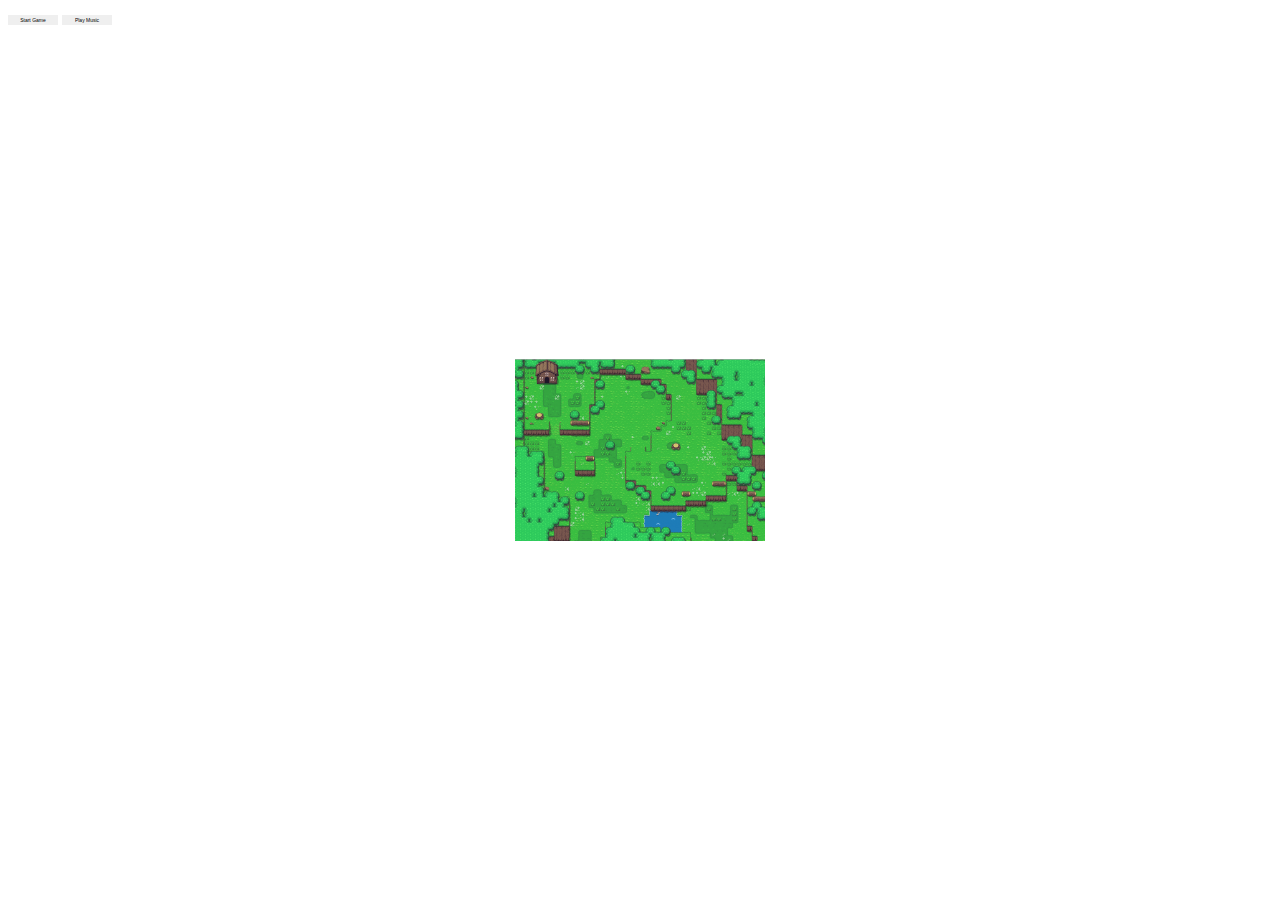
<file: src/index.html>
<!DOCTYPE html>
<html lang="en">
<head>
  <meta charset="UTF-8">
  <meta http-equiv="X-UA-Compatible" content="IE=edge">
  <meta name="viewport" content="width=device-width, initial-scale=1.0">
  <title>Mario</title>
  <link rel="stylesheet" type="text/css" href="../assets/style.css">
  <link rel="icon" href="../assets/red_man.png" type="image/x-icon" />
</head>
<body>
  <audio id="backgroundMusic" src="../assets/bp_music.ogg" loop></audio>
  <canvas id="canvas1"></canvas>
  <button id="startButton">Start Game</button>
  <button id="playButton">Play Music</button>
  <script src="../scripts/man.js"></script>
  <script src="../scripts/coin.js"></script>
  <script src="../scripts/monster.js"></script>
  <script src="../scripts/score.js"></script>
  <script src="../scripts/collision.js"></script>
  <script src="../scripts/input.js"></script>
  <script src="../scripts/reset.js"></script>
  <script src="main.js"></script>
</body>
</html>
</file>
<file: assets/style.css>
#canvas1 {
    background-image: url('big ol ssss_0.png');
    position: absolute;
    top: 50%;
    left: 50%;
    transform: translate(-50%, -50%);
    height: 182px;
    width: 250px;
}

#startButton {
    height: 10px;
    width: 50px;
    color: black;
    border: none;
    text-align: center;
    text-decoration: none;
    display: inline-block;
    font-size: 5px;
    cursor: pointer;
}

#playButton {    
    height: 10px;
    width: 50px;
    color: black;
    border: none;
    text-align: center;
    text-decoration: none;
    display: inline-block;
    font-size: 5px;
    cursor: pointer;
}
</file>
